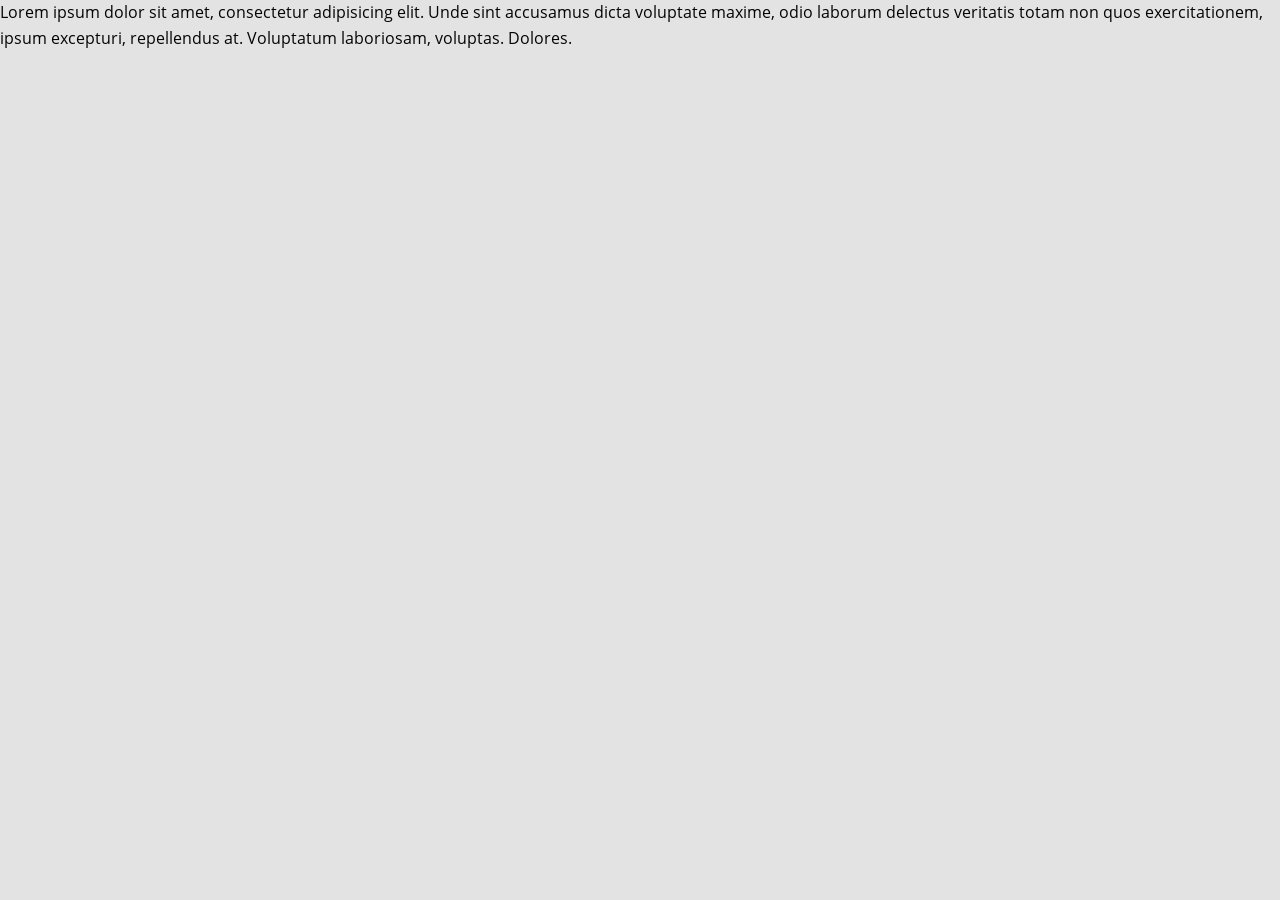
<file: app/contacts.html>
<!DOCTYPE html>
<html lang="ru">
<head>
	<title>My Startng Template</title>

	<!-- Meta tags -->
	<meta charset="UTF-8">
	<meta http-equiv="X-UA-Compatible" content="IE=edge">
	<meta name="viewport" content="width=device-width, initial-scale=1.0">
	<meta name="description" content="">
	<meta name="keywords" content="">
	<meta name="author" content="Serhii 'winde' Kuptsov">

	<!-- Chrome, Firefox, Opera -->
	<meta name="theme-color" content="#000">
	<!-- Windows Phone -->
	<meta name="msapplication-navbutton-color" content="#000">
	<!-- iOS Safari -->
	<meta name="apple-mobile-web-app-status-bar-style" content="#000">
	<!-- //Meta tags -->
	
	<!-- Favicons -->
	<link rel="shortcut icon" href="img/favicon.ico" type="image/x-icon">
	<!-- //Favicons -->

	<!-- All libs styles -->
<!-- 	<link rel="stylesheet" href="css/libs.min.css"> -->
	<!-- Main file with styles -->
	<link rel="stylesheet" href="css/main.min.css">

	<!-- HTML5 shim and Respond.js for IE8 support of HTML5 elements and media queries -->
	<!-- WARNING: Respond.js doesn't work if you view the page via file:// -->
	<!--[if lt IE 9]>
	  <script src="https://oss.maxcdn.com/html5shiv/3.7.3/html5shiv.min.js"></script>
	  <script src="https://oss.maxcdn.com/respond/1.4.2/respond.min.js"></script>
	<![endif]-->
</head>
<body>
	
	<!-- CONTENT WRAPPER -->
	<div class="content__wrapper">
	
		<!-- Header -->
		<header class="header"></header>
		<!-- //Header -->

		<!-- Main -->
		<main class="main">Lorem ipsum dolor sit amet, consectetur adipisicing elit. Unde sint accusamus dicta voluptate maxime, odio laborum delectus veritatis totam non quos exercitationem, ipsum excepturi, repellendus at. Voluptatum laboriosam, voluptas. Dolores.</main>
		<!-- //Main -->

		<!-- Footer -->
		<footer class="footer"></footer>
		<!-- //Footer -->

	</div>
	<!-- //CONTENT WRAPPER -->

	<!-- jQuery IF NEEDED-->
	<script src="https://code.jquery.com/jquery-2.2.4.min.js" integrity="sha256-BbhdlvQf/xTY9gja0Dq3HiwQF8LaCRTXxZKRutelT44=" crossorigin="anonymous"></script>
	<!-- All libs scripts -->
	<!-- 	<script src="js/libs.min.js"></script> -->
	<!-- Main file with scripts -->
	<script src="js/common.min.js"></script>

</body>

</html>
</file>
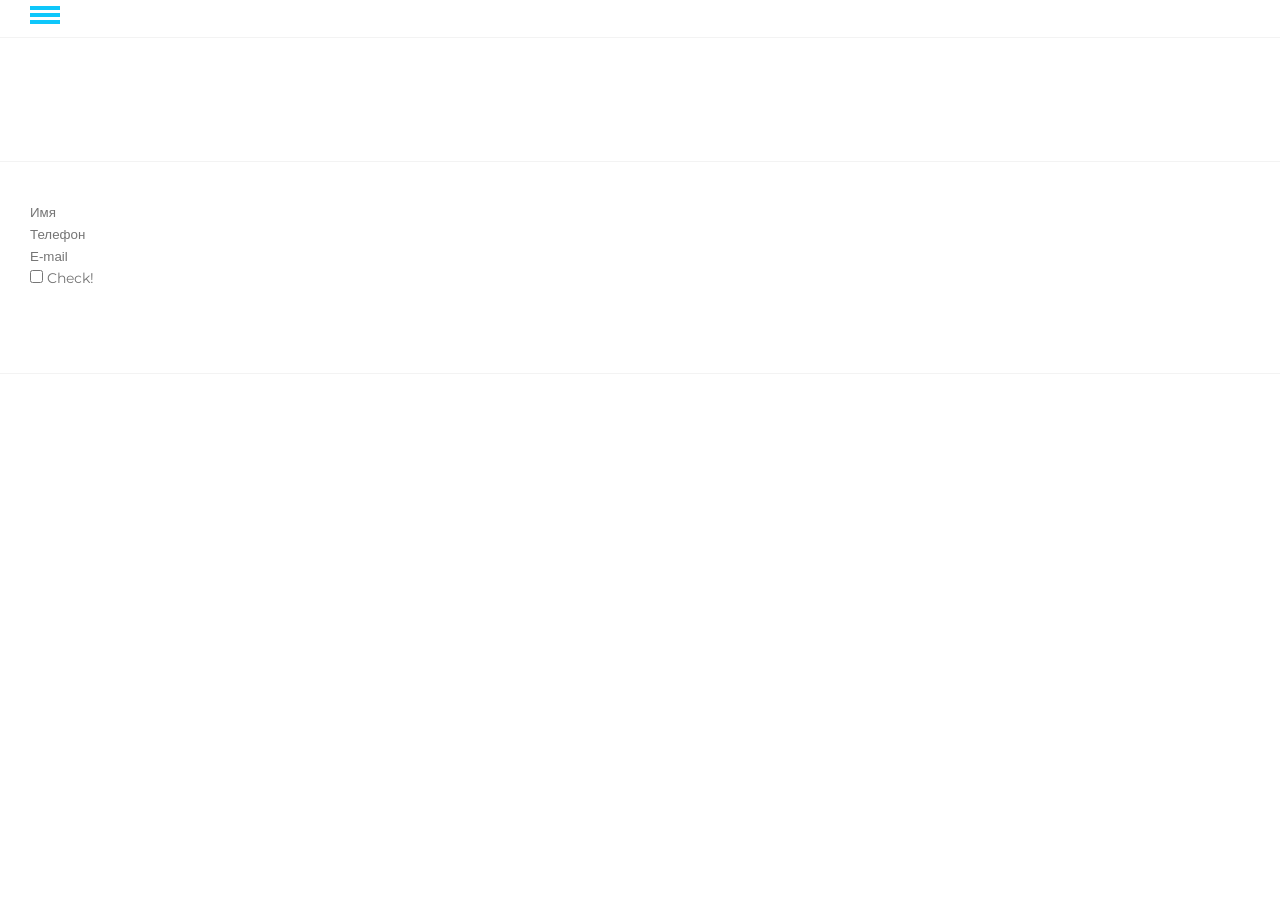
<file: src/templates.html>
<!DOCTYPE html>
<html lang="en">
<head>
	<meta charset="UTF-8">
	<title>Document</title>
	<link rel="stylesheet" href="css/main.min.css">

	<style>
		.component {margin-bottom:40px; border-bottom:1px solid #f3f3f3; padding:0 30px;}
	</style>
</head>
<body>
	<!-- Overlay -->
	<div class="overlay js-overlay"></div>
	<!-- =================== -->

	<!-- Go to up btn -->
	<button type="button" class="btn__up js-btn-up"></button>
	<!-- =================== -->
	
	<!-- Hamburger -->
	<div class="component">
		<button type="button" id="hamburger" class="hamburger js-mobile-menu">
			<span class="line"></span>	
			<span class="line"></span>	
			<span class="line"></span>	
		</button>
	</div>
	<!-- =================== -->
	
	<!-- Popup -->
	<div class="component">
		<button class="btn js-show-popup-btn" type="button">Show popup!</button>
		<div class="popup js-popup">
			<button class="btn__close js-close-popup-btn" type="button"></button>
		</div>
	</div>
	<!-- =================== -->

	<!-- Form -->
	<div class="component">
		<form class="form">
			<!-- Hidden inputs -->
			<input type="hidden" name="project_name" value="">
			<input type="hidden" name="admin_email" value="email@email">
			<input type="hidden" name="form_subject" value="">
			<!-- // Hidden inputs -->
			<div class="form__input--wrapp">
				<input type="text" class="form__input js-input-validate" name="name" placeholder="Имя">
			</div>	
			<div class="form__input--wrapp">
				<input type="tel" class="form__input js-input-validate" name="phone" placeholder="Телефон">
			</div>	
			<div class="form__input--wrapp">
				<input type="mail" class="form__input js-input-validate" name="email" placeholder="E-mail">
			</div>
			<div class="form__input--wrapp">
				<label for="checkbox" class="checkbox__label">
					<input id="checkbox" name="" type="checkbox">
					<span class="checkbox">Check!</span>
				</label>
			</div>		
			<button type="submit" class="btn">SEND</button>				
		</form> 
	</div>
	<!-- =================== -->


	<script src="//ajax.googleapis.com/ajax/libs/jquery/1.12.4/jquery.min.js"></script>
	<script src="js/helpers/ajax-form-validate.js"></script>
	<script src="js/helpers/go-to-top.js"></script>
	<script src="js/helpers/simple-popup.js"></script>
</body>
</html>
</file>
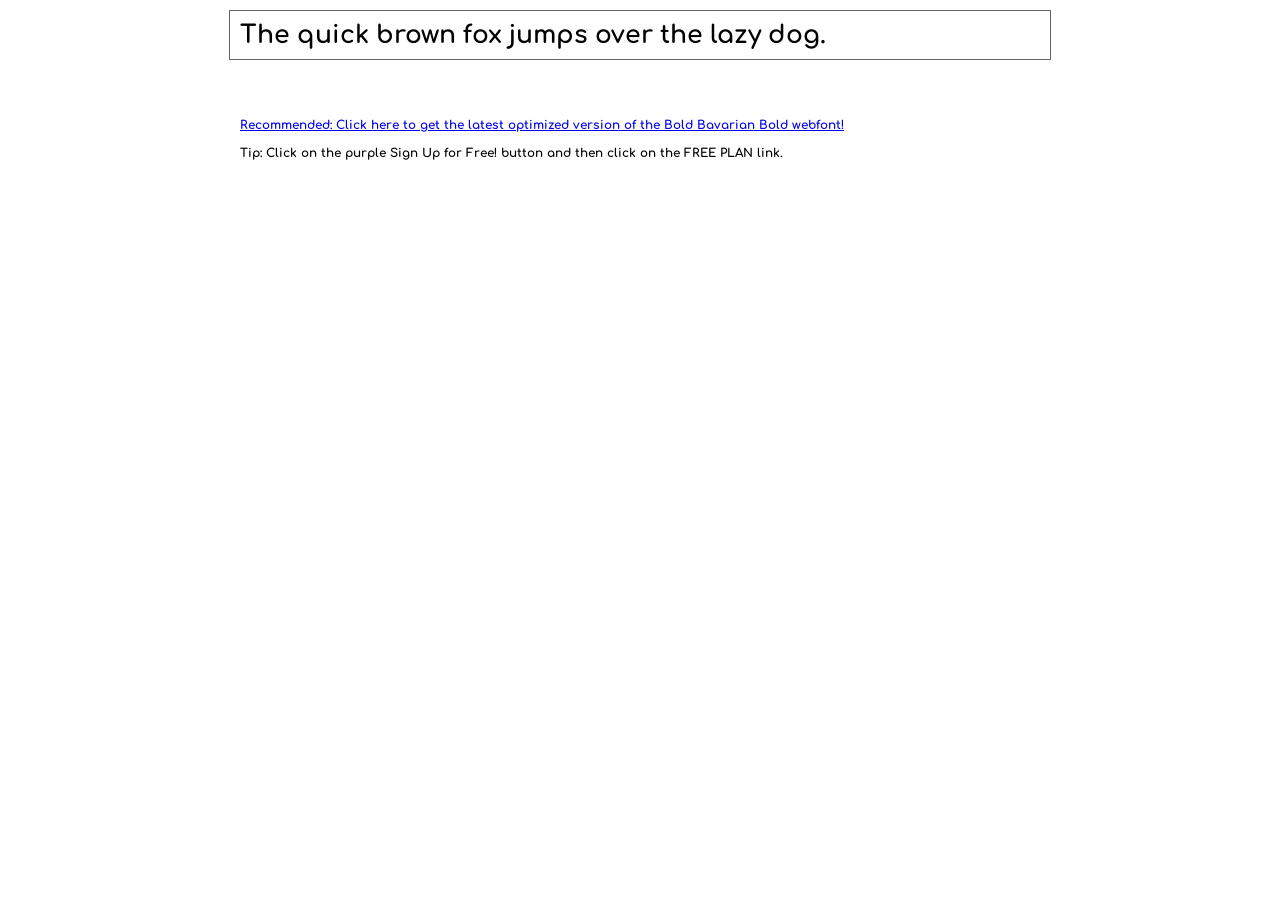
<file: src/fonts/Comfortaa/bold/demo.html>
<!DOCTYPE html PUBLIC "-//W3C//DTD XHTML 1.0 Transitional//EN" "http://www.w3.org/TR/xhtml1/DTD/xhtml1-transitional.dtd">
<html xmlns="http://www.w3.org/1999/xhtml">
<head>
	<meta http-equiv="Content-Type" content="text/html; charset=utf-8" />
	<title>@font-face Demo</title>
	<link rel="stylesheet" href="fonts.css" type="text/css" charset="utf-8" />
	<style type="text/css">
	body {
		background-color:white;
		font-family:Verdana,Tahoma,Arial,Sans-Serif;
		color:black;
		font-size:12px;
	}

	.demo
	{
		font-family:'Conv_Comfortaa-Bold',Sans-Serif;
		width:800px;
		margin:10px auto;
		text-align:left;
		border:1px solid #666;
		padding:10px;
	}

	.hint
	{
		font-family:'Conv_Comfortaa-Bold',Sans-Serif;
		width:800px;
		margin:10px auto;
		text-align:left;
		border:1px;
		padding:10px;
	}
	</style>
</head>
<body>
	<div class="demo" style="font-size:25px">
		The quick brown fox jumps over the lazy dog.
	</div>


	<br>
	<br>
	<div class="hint">
		<a href="http://www.fonts.com/font/wiescher-design/bold-bavarian/bold/web-font?SiteId=64">Recommended: Click here to get the latest optimized version of the Bold Bavarian Bold webfont!</a><br /><br />
		Tip: Click on the purple <strong>Sign Up for Free!</strong> button and then click on the <strong>FREE PLAN</strong> link.
	</div>
</body>
</html>
</file>
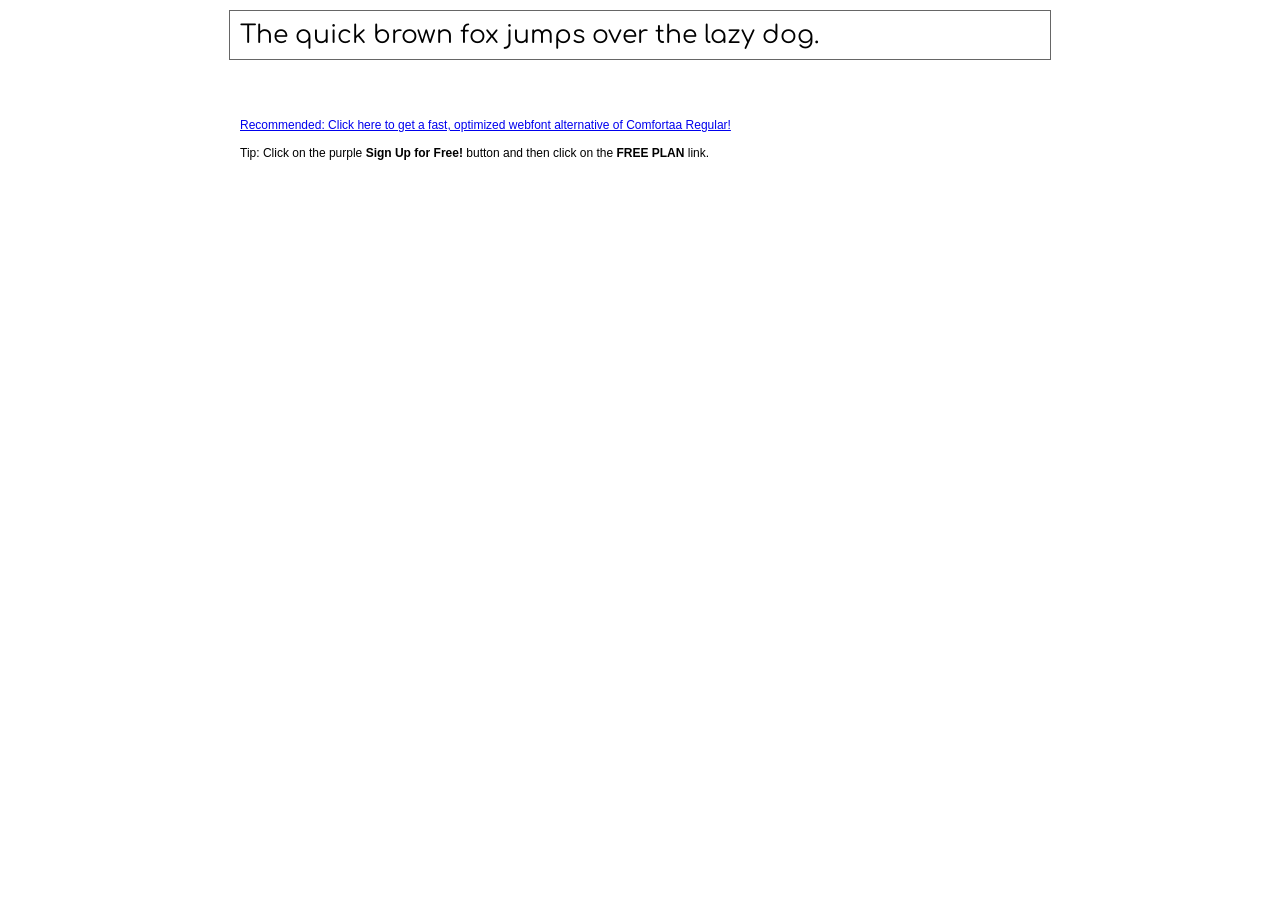
<file: src/fonts/Comfortaa/regular/demo.html>
<!DOCTYPE html PUBLIC "-//W3C//DTD XHTML 1.0 Transitional//EN" "http://www.w3.org/TR/xhtml1/DTD/xhtml1-transitional.dtd">
<html xmlns="http://www.w3.org/1999/xhtml">
<head>
	<meta http-equiv="Content-Type" content="text/html; charset=utf-8" />
	<title>@font-face Demo</title>
	<link rel="stylesheet" href="fonts.css" type="text/css" charset="utf-8" />
	<style type="text/css">
	body {
		background-color:white;
		font-family:Verdana,Tahoma,Arial,Sans-Serif;
		color:black;
		font-size:12px;
	}

	.demo
	{
		font-family:'Conv_Comfortaa-Regular',Sans-Serif;
		width:800px;
		margin:10px auto;
		text-align:left;
		border:1px solid #666;
		padding:10px;
	}

	.hint
	{
		font-family:'Conv_Sansus Webissimo-Regular',Sans-Serif;
		width:800px;
		margin:10px auto;
		text-align:left;
		border:1px;
		padding:10px;
	}

	</style>
</head>
<body>
	<div class="demo" style="font-size:25px">
		The quick brown fox jumps over the lazy dog.
	</div>

	<br>
	<br>
	<div class="hint">
		<a href="http://www.font2web.com/searchfreewebfont.php?Comfortaa+Regular">Recommended: Click here to get a fast, optimized webfont alternative of Comfortaa Regular!</a><br><br>
		Tip: Click on the purple <strong>Sign Up for Free!</strong> button and then click on the <strong>FREE PLAN</strong> link.
	</div>

</body>
</html>
</file>
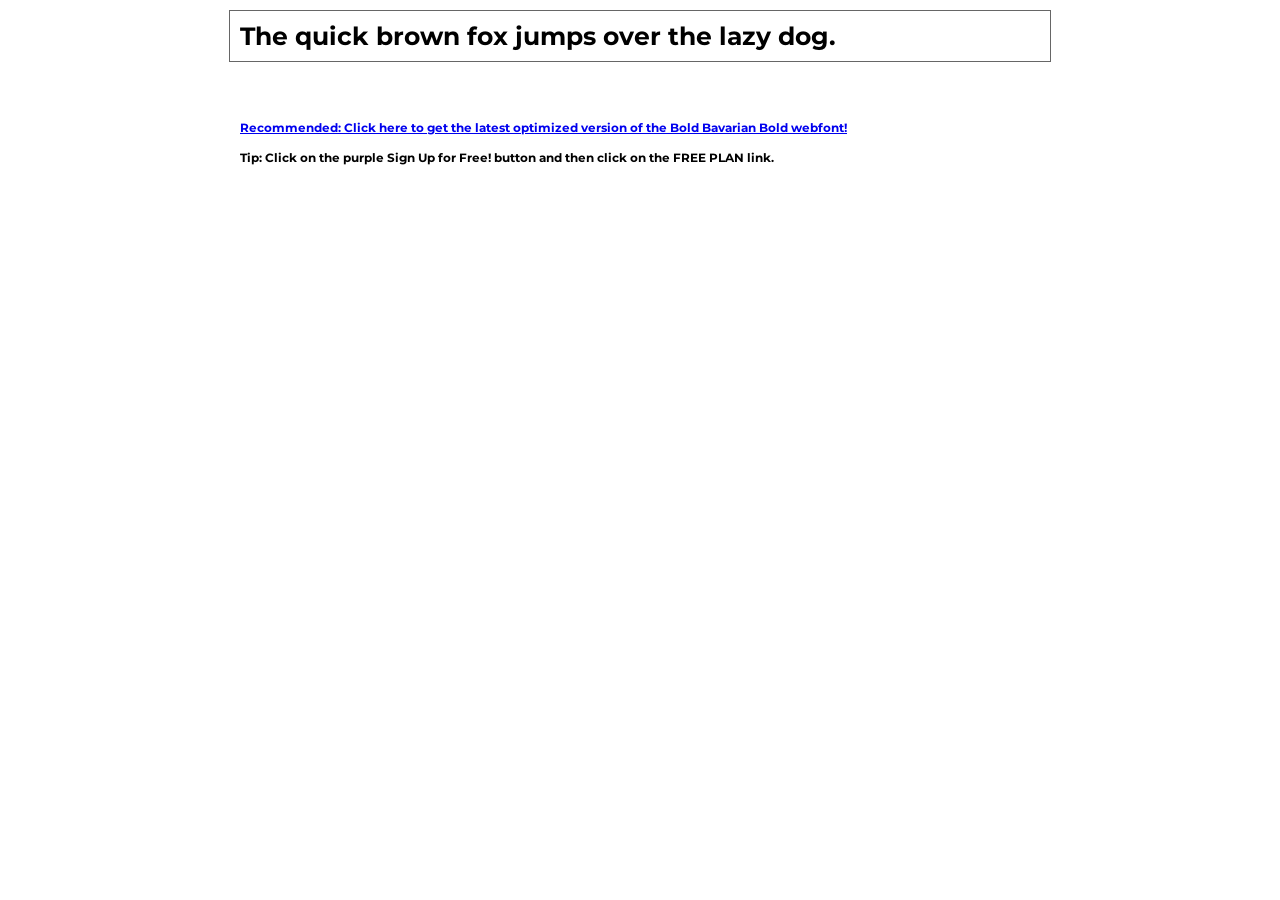
<file: src/fonts/Montserrat/Montserrat-Bold/demo.html>
<!DOCTYPE html PUBLIC "-//W3C//DTD XHTML 1.0 Transitional//EN" "http://www.w3.org/TR/xhtml1/DTD/xhtml1-transitional.dtd">
<html xmlns="http://www.w3.org/1999/xhtml">
<head>
	<meta http-equiv="Content-Type" content="text/html; charset=utf-8" />
	<title>@font-face Demo</title>
	<link rel="stylesheet" href="fonts.css" type="text/css" charset="utf-8" />
	<style type="text/css">
	body {
		background-color:white;
		font-family:Verdana,Tahoma,Arial,Sans-Serif;
		color:black;
		font-size:12px;
	}

	.demo
	{
		font-family:'Conv_Montserrat-Bold',Sans-Serif;
		width:800px;
		margin:10px auto;
		text-align:left;
		border:1px solid #666;
		padding:10px;
	}

	.hint
	{
		font-family:'Conv_Montserrat-Bold',Sans-Serif;
		width:800px;
		margin:10px auto;
		text-align:left;
		border:1px;
		padding:10px;
	}
	</style>
</head>
<body>
	<div class="demo" style="font-size:25px">
		The quick brown fox jumps over the lazy dog.
	</div>


	<br>
	<br>
	<div class="hint">
		<a href="http://www.fonts.com/font/wiescher-design/bold-bavarian/bold/web-font?SiteId=64">Recommended: Click here to get the latest optimized version of the Bold Bavarian Bold webfont!</a><br /><br />
		Tip: Click on the purple <strong>Sign Up for Free!</strong> button and then click on the <strong>FREE PLAN</strong> link.
	</div>
</body>
</html>
</file>
<file: src/fonts/Comfortaa/bold/fonts.css>
/** Generated by FG **/
@font-face {
	font-family: 'Conv_Comfortaa-Bold';
	src: url('fonts/Comfortaa-Bold.eot');
	src: local('☺'), url('fonts/Comfortaa-Bold.woff') format('woff'), url('fonts/Comfortaa-Bold.ttf') format('truetype'), url('fonts/Comfortaa-Bold.svg') format('svg');
	font-weight: normal;
	font-style: normal;
}
</file>
<file: src/fonts/Comfortaa/regular/fonts.css>
/** Generated by FG **/
@font-face {
	font-family: 'Conv_Comfortaa-Regular';
	src: url('fonts/Comfortaa-Regular.eot');
	src: local('☺'), url('fonts/Comfortaa-Regular.woff') format('woff'), url('fonts/Comfortaa-Regular.ttf') format('truetype'), url('fonts/Comfortaa-Regular.svg') format('svg');
	font-weight: normal;
	font-style: normal;
}
</file>
<file: src/fonts/Montserrat/Montserrat-Bold/fonts.css>
/** Generated by FG **/
@font-face {
	font-family: 'Conv_Montserrat-Bold';
	src: url('fonts/Montserrat-Bold.eot');
	src: local('☺'), url('fonts/Montserrat-Bold.woff') format('woff'), url('fonts/Montserrat-Bold.ttf') format('truetype'), url('fonts/Montserrat-Bold.svg') format('svg');
	font-weight: normal;
	font-style: normal;
}
</file>
<file: app/css/main.min.css>
input,select,textarea{-webkit-transition:all .23s ease-in-out;-o-transition:all .23s ease-in-out}a,a:hover{text-decoration:none}.hamburger,button,select{cursor:pointer}button,input,textarea{border:none;background:0 0}.sect__overlay,body{position:relative}a,abbr,acronym,address,applet,article,aside,audio,b,big,blockquote,body,canvas,caption,center,cite,code,dd,del,details,dfn,div,dl,dt,em,embed,fieldset,figcaption,figure,footer,form,h1,h2,h3,h4,h5,h6,header,hgroup,html,i,iframe,img,ins,kbd,label,legend,li,mark,menu,nav,object,ol,output,p,pre,q,ruby,s,samp,section,small,span,strike,strong,sub,summary,sup,table,tbody,td,tfoot,th,thead,time,tr,tt,u,ul,var,video{margin:0;padding:0;border:0;font:inherit;vertical-align:baseline}article,aside,details,figcaption,figure,footer,header,hgroup,menu,nav,section{display:block}ol,ul{list-style:none}blockquote,q{quotes:none}blockquote:after,blockquote:before,q:after,q:before{content:'';content:none}table{border-collapse:collapse;border-spacing:0}.container{margin:0 auto;width:100%;max-width:1200px;padding:0 15px}.row{display:-webkit-box;display:-webkit-flex;display:-ms-flexbox;display:flex;-webkit-box-pack:justify;-webkit-justify-content:space-between;-ms-flex-pack:justify;justify-content:space-between}.row__center{-webkit-box-align:center;-webkit-align-items:center;-ms-flex-align:center;align-items:center}.row__stretch{-webkit-box-align:stretch;-webkit-align-items:stretch;-ms-flex-align:stretch;align-items:stretch}.row__start{-webkit-box-pack:start;-webkit-justify-content:flex-start;-ms-flex-pack:start;justify-content:flex-start}.row__gutters{margin-left:-15px;margin-right:-15px}.col__fifth{padding:15px;width:20%}.col__third{padding:15px;width:33.3333%}.col__fourth{padding:15px;width:25%}.col__half{padding:15px;width:50%}.col__full{padding:15px;width:100%}*,h1,h2,h3,h4,h5,h6,li,ul{margin:0;padding:0}@font-face{font-family:FontAwesome;src:url(../fonts/FontAwesome/fontawesome-webfont/FontAwesome.eot);src:url(../fonts/FontAwesome/fontawesome-webfont/FontAwesome.eot?#iefix) format('embedded-opentype'),url(../fonts/FontAwesome/fontawesome-webfont/FontAwesome.woff) format('woff'),url(../fonts/FontAwesome/fontawesome-webfont/FontAwesome.ttf) format('truetype'),url(../fonts/FontAwesome/fontawesome-webfont/FontAwesome.svg#FontAwesome) format('svg');font-weight:400;font-style:normal}@font-face{font-family:OpenSansLight;src:url(../fonts/OpenSans/OpenSansLight/OpenSansLight.eot);src:url(../fonts/OpenSans/OpenSansLight/OpenSansLight.eot?#iefix) format('embedded-opentype'),url(../fonts/OpenSans/OpenSansLight/OpenSansLight.woff) format('woff'),url(../fonts/OpenSans/OpenSansLight/OpenSansLight.ttf) format('truetype'),url(../fonts/OpenSans/OpenSansLight/OpenSansLight.svg#OpenSansLight) format('svg');font-weight:400;font-style:normal}@font-face{font-family:OpenSansItalic;src:url(../fonts/OpenSans/OpenSansItalic/OpenSansItalic.eot);src:url(../fonts/OpenSans/OpenSansItalic/OpenSansItalic.eot?#iefix) format('embedded-opentype'),url(../fonts/OpenSans/OpenSansItalic/OpenSansItalic.woff) format('woff'),url(../fonts/OpenSans/OpenSansItalic/OpenSansItalic.ttf) format('truetype'),url(../fonts/OpenSans/OpenSansItalic/OpenSansItalic.svg#OpenSansItalic) format('svg');font-weight:400;font-style:normal}@font-face{font-family:OpenSansRegular;src:url(../fonts/OpenSans/OpenSansRegular/OpenSansRegular.eot);src:url(../fonts/OpenSans/OpenSansRegular/OpenSansRegular.eot?#iefix) format('embedded-opentype'),url(../fonts/OpenSans/OpenSansRegular/OpenSansRegular.woff) format('woff'),url(../fonts/OpenSans/OpenSansRegular/OpenSansRegular.ttf) format('truetype'),url(../fonts/OpenSans/OpenSansRegular/OpenSansRegular.svg#OpenSansRegular) format('svg');font-weight:400;font-style:normal}@font-face{font-family:OpenSansRegularItalic;src:url(../fonts/OpenSans/OpenSansRegularItalic/OpenSansRegularItalic.eot);src:url(../fonts/OpenSans/OpenSansRegularItalic/OpenSansRegularItalic.eot?#iefix) format('embedded-opentype'),url(../fonts/OpenSans/OpenSansRegularItalic/OpenSansRegularItalic.woff) format('woff'),url(../fonts/OpenSans/OpenSansRegularItalic/OpenSansRegularItalic.ttf) format('truetype'),url(../fonts/OpenSans/OpenSansRegularItalic/OpenSansRegularItalic.svg#OpenSansRegularItalic) format('svg');font-weight:400;font-style:normal}@font-face{font-family:OpenSansSemiBold;src:url(../fonts/OpenSans/OpenSansSemiBold/OpenSansSemiBold.eot);src:url(../fonts/OpenSans/OpenSansSemiBold/OpenSansSemiBold.eot?#iefix) format('embedded-opentype'),url(../fonts/OpenSans/OpenSansSemiBold/OpenSansSemiBold.woff) format('woff'),url(../fonts/OpenSans/OpenSansSemiBold/OpenSansSemiBold.ttf) format('truetype'),url(../fonts/OpenSans/OpenSansSemiBold/OpenSansSemiBold.svg#OpenSansSemiBold) format('svg');font-weight:400;font-style:normal}@font-face{font-family:OpenSansSemiBoldItalic;src:url(../fonts/OpenSans/OpenSansSemiBoldItalic/OpenSansSemiBoldItalic.eot);src:url(../fonts/OpenSans/OpenSansSemiBoldItalic/OpenSansSemiBoldItalic.eot?#iefix) format('embedded-opentype'),url(../fonts/OpenSans/OpenSansSemiBoldItalic/OpenSansSemiBoldItalic.woff) format('woff'),url(../fonts/OpenSans/OpenSansSemiBoldItalic/OpenSansSemiBoldItalic.ttf) format('truetype'),url(../fonts/OpenSans/OpenSansSemiBoldItalic/OpenSansSemiBoldItalic.svg#OpenSansSemiBoldItalic) format('svg');font-weight:400;font-style:normal}@font-face{font-family:OpenSansBold;src:url(../fonts/OpenSans/OpenSansBold/OpenSansBold.eot);src:url(../fonts/OpenSans/OpenSansBold/OpenSansBold.eot?#iefix) format('embedded-opentype'),url(../fonts/OpenSans/OpenSansBold/OpenSansBold.woff) format('woff'),url(../fonts/OpenSans/OpenSansBold/OpenSansBold.ttf) format('truetype'),url(../fonts/OpenSans/OpenSansBold/OpenSansBold.svg#OpenSansBold) format('svg');font-weight:400;font-style:normal}@font-face{font-family:OpenSansBoldItalic;src:url(../fonts/OpenSans/OpenSansBoldItalic/OpenSansBoldItalic.eot);src:url(../fonts/OpenSans/OpenSansBoldItalic/OpenSansBoldItalic.eot?#iefix) format('embedded-opentype'),url(../fonts/OpenSans/OpenSansBoldItalic/OpenSansBoldItalic.woff) format('woff'),url(../fonts/OpenSans/OpenSansBoldItalic/OpenSansBoldItalic.ttf) format('truetype'),url(../fonts/OpenSans/OpenSansBoldItalic/OpenSansBoldItalic.svg#OpenSansBoldItalic) format('svg');font-weight:400;font-style:normal}@font-face{font-family:OpenSansExtraBold;src:url(../fonts/OpenSans/OpenSansExtraBold/OpenSansExtraBold.eot);src:url(../fonts/OpenSans/OpenSansExtraBold/OpenSansExtraBold.eot?#iefix) format('embedded-opentype'),url(../fonts/OpenSans/OpenSansExtraBold/OpenSansExtraBold.woff) format('woff'),url(../fonts/OpenSans/OpenSansExtraBold/OpenSansExtraBold.ttf) format('truetype'),url(../fonts/OpenSans/OpenSansExtraBold/OpenSansExtraBold.svg#OpenSansExtraBold) format('svg');font-weight:400;font-style:normal}@font-face{font-family:OpenSansExtraBold;src:url(../fonts/OpenSans/OpenSansExtraBold/OpenSansExtraBold.eot);src:url(../fonts/OpenSans/OpenSansExtraBold/OpenSansExtraBold.eot?#iefix) format('embedded-opentype'),url(../fonts/OpenSans/OpenSansExtraBold/OpenSansExtraBold.woff) format('woff'),url(../fonts/OpenSans/OpenSansExtraBold/OpenSansExtraBold.ttf) format('truetype'),url(../fonts/OpenSans/OpenSansExtraBold/OpenSansExtraBold.svg#OpenSansExtraBold) format('svg');font-weight:400;font-style:normal}@media screen and (-webkit-min-device-pixel-ratio:0){@font-face{font-family:FontAwesome;src:url(../fonts/FontAwesome/fontawesome-webfont/FontAwesome.svg#FontAwesome) format('svg')}@font-face{font-family:OpenSansLight;src:url(../fonts/OpenSans/OpenSansLight/OpenSansLight.svg#OpenSansLight) format('svg')}@font-face{font-family:OpenSansItalic;src:url(../fonts/OpenSans/OpenSansItalic/OpenSansItalic.svg#OpenSansItalic) format('svg')}@font-face{font-family:OpenSansRegular;src:url(../fonts/OpenSans/OpenSansRegular/OpenSansRegular.svg#OpenSansRegular) format('svg')}@font-face{font-family:OpenSansRegularItalic;src:url(../fonts/OpenSans/OpenSansRegularItalic/OpenSansRegularItalic.svg#OpenSansRegularItalic) format('svg')}@font-face{font-family:OpenSansSemiBold;src:url(../fonts/OpenSans/OpenSansSemiBold/OpenSansSemiBold.svg#OpenSansSemiBold) format('svg')}@font-face{font-family:OpenSansSemiBoldItalic;src:url(../fonts/OpenSans/OpenSansSemiBoldItalic/OpenSansSemiBoldItalic.svg#OpenSansSemiBoldItalic) format('svg')}@font-face{font-family:OpenSansBold;src:url(../fonts/OpenSans/OpenSansBold/OpenSansBold.svg#OpenSansBold) format('svg')}@font-face{font-family:OpenSansBoldItalic;src:url(../fonts/OpenSans/OpenSansBoldItalic/OpenSansBoldItalic.svg#OpenSansBoldItalic) format('svg')}@font-face{font-family:OpenSansExtraBold;src:url(../fonts/OpenSans/OpenSansExtraBold/OpenSansExtraBold.svg#OpenSansExtraBold) format('svg')}}html{-webkit-text-size-adjust:none;text-size-adjust:none;-webkit-box-sizing:border-box;-moz-box-sizing:border-box;box-sizing:border-box}*,:after,:before{-webkit-box-sizing:inherit;-moz-box-sizing:inherit;box-sizing:inherit}body{font:16px OpenSansRegular,Arial,sans-serif;line-height:1.6;overflow-x:hidden;min-width:320px;height:100%;opacity:1;color:#050505;background-color:#e3e3e3}.btn,.checkbox__label,.input,.radio__label{font:1em OpenSansRegular,Arial,sans-serif}input,textarea{outline:0;transition:all .23s ease-in-out}button:focus,input:focus,select:focus,textarea:focus{outline:0}textarea{resize:vertical;width:100%}select{appearance:none;-webkit-appearance:none;-moz-appearance:none;transition:all .23s ease-in-out}a,button{outline:0;-webkit-transition:all .23s ease-in-out;-o-transition:all .23s ease-in-out}a{transition:all .23s ease-in-out}button{-webkit-box-shadow:none;box-shadow:none;transition:all .23s ease-in-out}.btn,.btn__up{-webkit-transition:all .23s ease-in-out;-o-transition:all .23s ease-in-out}img{width:100%;height:auto}.disable-hover,.disable-hover *{pointer-events:none!important}.clearfix:after,.clearfix:before,.container:after,.container:before{content:" ";display:table}.btn__up:after,.sect__overlay:after{content:''}.clearfix:after,.container:after{clear:both}.box{padding:50px 0}.w3c{visibility:hidden;display:none}.content__wrapper{overflow:hidden;width:100%;height:100%}.sect{-webkit-background-size:cover;background-size:cover;background-repeat:no-repeat}.sect__overlay:after{position:absolute;top:0;left:0;width:100%;height:100%;background-color:rgba(0,0,0,.8)}.sect__overlay .container{position:relative;z-index:1}.text-center{text-align:center}.text-left{text-align:left}.text-right{text-align:right}.light-color{color:#fff}.accent-color{color:red}.dark-color{color:#000}.btn,.input,.popup{color:#050505}.content-img{display:block;margin:0 auto;max-width:100%;max-height:100%;width:auto;height:auto}.btn,.btn__up:after,.hamburger{display:inline-block}.btn{padding:12px 15px;border:2px solid transparent;transition:all .23s ease-in-out}.btn__accent{background:red}.btn__shadow{background:0 0}.btn__dark{background:#000}.btn__close{width:20px;height:20px;background:url(../img/icons/svg/close-ic.svg) center no-repeat}.btn__search::-ms-clear{display:none;width:0;height:0}.btn__search::-ms-reveal{display:none;width:0;height:0}.btn__search::-webkit-search-cancel-button,.btn__search::-webkit-search-decoration,.btn__search::-webkit-search-results-button,.btn__search::-webkit-search-results-decoration{display:none}.btn__up{display:none;border-radius:50%;width:40px;height:40px;position:fixed;right:30px;bottom:30px;background:red;z-index:10;text-align:center;transition:all .23s ease-in-out;-webkit-box-shadow:0 0 13px 0 rgba(0,0,0,.21);box-shadow:0 0 13px 0 rgba(0,0,0,.21)}.btn__up:after{position:absolute;top:15px;left:10px;width:20px;height:20px;-webkit-transform:rotate(-45deg);-ms-transform:rotate(-45deg);-o-transform:rotate(-45deg);transform:rotate(-45deg);border-top:1px solid #000;border-right:1px solid #000;-webkit-transition:all .23s ease-in-out;-o-transition:all .23s ease-in-out;transition:all .23s ease-in-out}.btn__up:hover{background:#000;-webkit-transform:scale(1.1);-ms-transform:scale(1.1);-o-transform:scale(1.1);transform:scale(1.1);-webkit-box-shadow:0 0 13px 0 rgba(255,0,0,.21);box-shadow:0 0 13px 0 rgba(255,0,0,.21)}.btn__up:hover:after{border-top:1px solid red;border-right:1px solid red}.hamburger{width:30px;height:30px}.hamburger span{display:block;width:100%;height:4px;background:red;margin-bottom:3px}.hamburger span:last-child{margin-bottom:0}.input{display:inline-block;width:100%;padding:10px 15px;text-align:left;background-color:#fff;border:2px solid transparent}.input.is-error,.input:focus,.input:hover{border-color:red}.input::-webkit-input-placeholder{font:1em OpenSansRegular,Arial,sans-serif;color:#050505}.input::-moz-placeholder{font:1em OpenSansRegular,Arial,sans-serif;color:#050505}.input:-moz-placeholder{font:1em OpenSansRegular,Arial,sans-serif;color:#050505}.input:-ms-input-placeholder{font:1em OpenSansRegular,Arial,sans-serif;color:#050505}.input__wrapper{margin-bottom:15px;position:relative}.checkbox,.radio{position:relative;display:inline-block;margin-left:0;padding-left:25px}.checkbox:after,.checkbox:before,.radio:after,.radio:before{content:'';display:inline-block;-webkit-transition:all .25s ease-in-out;-o-transition:all .25s ease-in-out;transition:all .25s ease-in-out;position:absolute;left:0;top:50%;-webkit-transform:translateY(-50%);-ms-transform:translateY(-50%);-o-transform:translateY(-50%);transform:translateY(-50%)}.checkbox__label,.radio__label{cursor:pointer;display:inline-block;line-height:1;color:#050505}.checkbox__label input,.radio__label input{display:none}.checkbox:before{border-radius:4px;width:18px;height:18px;border:1px solid red;background-color:transparent}.checkbox__label input:checked+span:before{background-color:#000}.radio:after,.radio:before{border-radius:50%}.radio:before{width:18px;height:18px;border:1px solid red;background-color:$transparent}.radio:after{width:8px;height:8px;opacity:0;background-color:red;left:6px;top:8px}.overlay,.popup{width:100%;display:none}.radio__label input:checked+span:before{border-color:#000}.radio__label input:checked+span:after{opacity:1}.overlay{position:absolute;top:0;left:0;height:100%;z-index:10;background-color:rgba(0,0,0,.7)}.popup{top:50%;left:50%;-webkit-transform:translate(-50%,-50%);-ms-transform:translate(-50%,-50%);-o-transform:translate(-50%,-50%);transform:translate(-50%,-50%);position:fixed;z-index:20;background-color:#fff;max-width:400px;height:400px}.footer,.header{background-color:#a2a2a2}
</file>
<file: src/css/main.min.css>
.select,html{-moz-box-sizing:border-box}input,select,textarea{-webkit-transition:all .15s ease-in-out;-o-transition:all .15s ease-in-out}a,a:hover{text-decoration:none}button,input,textarea{background:0 0;border:none}.bg__overlay,body{position:relative}.hamburger,.select__option,button,select{cursor:pointer}.benefit__count,.btn,.education__block--price,.lang,.nav__link,.promo__slider--btn,.tour__price--value,.tour__title{text-transform:uppercase}.about-boat__content,.gallery__slider .swiper-slide,.row__col,.select__ic,.tour__gallery{-webkit-box-orient:vertical;-webkit-box-direction:normal}a,abbr,acronym,address,applet,article,aside,audio,b,big,blockquote,body,canvas,caption,center,cite,code,dd,del,details,dfn,div,dl,dt,em,embed,fieldset,figcaption,figure,footer,form,h1,h2,h3,h4,h5,h6,header,hgroup,html,i,iframe,img,ins,kbd,label,legend,li,mark,menu,nav,object,ol,output,p,pre,q,ruby,s,samp,section,small,span,strike,strong,sub,summary,sup,table,tbody,td,tfoot,th,thead,time,tr,tt,u,ul,var,video{margin:0;padding:0;border:0;font:inherit;vertical-align:baseline}article,aside,details,figcaption,figure,footer,header,hgroup,menu,nav,section{display:block}ol,ul{list-style:none}blockquote,q{quotes:none}blockquote:after,blockquote:before,q:after,q:before{content:'';content:none}table{border-collapse:collapse;border-spacing:0}.container{margin:0 auto;width:100%;max-width:1230px;padding:0 30px}.row{display:-webkit-box;display:-webkit-flex;display:-ms-flexbox;display:flex;-webkit-box-pack:justify;-webkit-justify-content:space-between;-ms-flex-pack:justify;justify-content:space-between;-webkit-flex-wrap:wrap;-ms-flex-wrap:wrap;flex-wrap:wrap}.lang,.promo__slider--btns,.row__center{-webkit-box-align:center}.row__center{-webkit-align-items:center;-ms-flex-align:center;align-items:center}.row__center-horisontal{-webkit-box-pack:center;-webkit-justify-content:center;-ms-flex-pack:center;justify-content:center}.row__stretch{-webkit-box-align:stretch;-webkit-align-items:stretch;-ms-flex-align:stretch;align-items:stretch}.row__start{-webkit-box-pack:start;-webkit-justify-content:flex-start;-ms-flex-pack:start;justify-content:flex-start}.row__gutters{margin-left:-15px;margin-right:-15px}.row__col{-webkit-flex-direction:column;-ms-flex-direction:column;flex-direction:column}.row__end{-webkit-box-align:end;-webkit-align-items:flex-end;-ms-flex-align:end;align-items:flex-end}.col__fifth{padding:15px;width:20%}.col__third{padding:15px;width:33.3333%}.col__fourth{padding:15px;width:25%}.col__half{padding:15px;width:50%}.col__full{padding:15px;width:100%}*,h1,h2,h3,h4,h5,h6,li,ul{margin:0;padding:0}@font-face{font-family:MontserratItalic;src:url(../fonts/Montserrat/Montserrat-Italic/fonts/Montserrat-Italic.eot);src:url(../fonts/Montserrat/Montserrat-Italic/fonts/Montserrat-Italic.eot?#iefix) format('embedded-opentype'),url(../fonts/Montserrat/Montserrat-Italic/fonts/Montserrat-Italic.woff) format('woff'),url(../fonts/Montserrat/Montserrat-Italic/fonts/Montserrat-Italic.ttf) format('truetype'),url(../fonts/Montserrat/Montserrat-Italic/fonts/Montserrat-Italic.svg#MontserratItalic) format('svg');font-weight:400;font-style:normal}@font-face{font-family:MontserratLight;src:url(../fonts/Montserrat/Montserrat-Light/fonts/Montserrat-Light.eot);src:url(../fonts/Montserrat/Montserrat-Light/fonts/Montserrat-Light.eot?#iefix) format('embedded-opentype'),url(../fonts/Montserrat/Montserrat-Light/fonts/Montserrat-Light.woff) format('woff'),url(../fonts/Montserrat/Montserrat-Light/fonts/Montserrat-Light.ttf) format('truetype'),url(../fonts/Montserrat/Montserrat-Light/fonts/Montserrat-Light.svg#MontserratLight) format('svg');font-weight:400;font-style:normal}@font-face{font-family:MontserratRegular;src:url(../fonts/Montserrat/Montserrat-Regular/fonts/Montserrat-Regular.eot);src:url(../fonts/Montserrat/Montserrat-Regular/fonts/Montserrat-Regular.eot?#iefix) format('embedded-opentype'),url(../fonts/Montserrat/Montserrat-Regular/fonts/Montserrat-Regular.woff) format('woff'),url(../fonts/Montserrat/Montserrat-Regular/fonts/Montserrat-Regular.ttf) format('truetype'),url(../fonts/Montserrat/Montserrat-Regular/fonts/Montserrat-Regular.svg#MontserratRegular) format('svg');font-weight:400;font-style:normal}@font-face{font-family:MontserratMedium;src:url(../fonts/Montserrat/Montserrat-Medium/fonts/Montserrat-Medium.eot);src:url(../fonts/Montserrat/Montserrat-Medium/fonts/Montserrat-Medium.eot?#iefix) format('embedded-opentype'),url(../fonts/Montserrat/Montserrat-Medium/fonts/Montserrat-Medium.woff) format('woff'),url(../fonts/Montserrat/Montserrat-Medium/fonts/Montserrat-Medium.ttf) format('truetype'),url(../fonts/Montserrat/Montserrat-Medium/fonts/Montserrat-Medium.svg#MontserratMedium) format('svg');font-weight:400;font-style:normal}@font-face{font-family:MontserratSemiBold;src:url(../fonts/Montserrat/Montserrat-SemiBold/fonts/Montserrat-SemiBold.eot);src:url(../fonts/Montserrat/Montserrat-SemiBold/fonts/Montserrat-SemiBold.eot?#iefix) format('embedded-opentype'),url(../fonts/Montserrat/Montserrat-SemiBold/fonts/Montserrat-SemiBold.woff) format('woff'),url(../fonts/Montserrat/Montserrat-SemiBold/fonts/Montserrat-SemiBold.ttf) format('truetype'),url(../fonts/Montserrat/Montserrat-SemiBold/fonts/Montserrat-SemiBold.svg#MontserratSemiBold) format('svg');font-weight:400;font-style:normal}@font-face{font-family:MontserratBold;src:url(../fonts/Montserrat/Montserrat-Bold/fonts/Montserrat-Bold.eot);src:url(../fonts/Montserrat/Montserrat-Bold/fonts/Montserrat-Bold.eot?#iefix) format('embedded-opentype'),url(../fonts/Montserrat/Montserrat-Bold/fonts/Montserrat-Bold.woff) format('woff'),url(../fonts/Montserrat/Montserrat-Bold/fonts/Montserrat-Bold.ttf) format('truetype'),url(../fonts/Montserrat/Montserrat-Bold/fonts/Montserrat-Bold.svg#MontserratBold) format('svg');font-weight:400;font-style:normal}@font-face{font-family:ComfortaaRegular;src:url(../fonts/Comfortaa/regular/fonts/Comfortaa-Regular.eot);src:url(../fonts/Comfortaa/regular/fonts/Comfortaa-Regular.eot?#iefix) format('embedded-opentype'),url(../fonts/Comfortaa/regular/fonts/Comfortaa-Regular.woff) format('woff'),url(../fonts/Comfortaa/regular/fonts/Comfortaa-Regular.ttf) format('truetype'),url(../fonts/Comfortaa/regular/fonts/Comfortaa-Regular.svg#ComfortaaRegular) format('svg');font-weight:400;font-style:normal}@font-face{font-family:ComfortaaBold;src:url(../fonts/Comfortaa/bold/fonts/Comfortaa-Bold.eot);src:url(../fonts/Comfortaa/bold/fonts/Comfortaa-Bold.eot?#iefix) format('embedded-opentype'),url(../fonts/Comfortaa/bold/fonts/Comfortaa-Bold.woff) format('woff'),url(../fonts/Comfortaa/bold/fonts/Comfortaa-Bold.ttf) format('truetype'),url(../fonts/Comfortaa/bold/fonts/Comfortaa-Bold.svg#ComfortaaBold) format('svg');font-weight:400;font-style:normal}@media screen and (-webkit-min-device-pixel-ratio:0){@font-face{font-family:MontserratItalic;src:url(../fonts/Montserrat/Montserrat-Italic/fonts/Montserrat-Italic.svg#MontserratItalic) format('svg')}@font-face{font-family:MontserratLight;src:url(../fonts/Montserrat/Montserrat-Light/fonts/Montserrat-Light.svg#MontserratLight) format('svg')}@font-face{font-family:MontserratRegular;src:url(../fonts/Montserrat/Montserrat-Regular/fonts/Montserrat-Regular.svg#MontserratRegular) format('svg')}@font-face{font-family:MontserratMedium;src:url(../fonts/Montserrat/Montserrat-Medium/fonts/Montserrat-Medium.svg#MontserratMedium) format('svg')}@font-face{font-family:MontserratSemiBold;src:url(../fonts/Montserrat/Montserrat-SemiBold/fonts/Montserrat-SemiBold.svg#MontserratSemiBold) format('svg')}@font-face{font-family:MontserratBold;src:url(../fonts/Montserrat/Montserrat-Bold/fonts/Montserrat-Bold.svg#MontserratBold) format('svg')}@font-face{font-family:ComfortaaRegular;src:url(../fonts/Comfortaa/regular/fonts/Comfortaa-Regular.svg#ComfortaaRegular) format('svg')}@font-face{font-family:ComfortaaBold;src:url(../fonts/Comfortaa/bold/fonts/Comfortaa-Bold.svg#ComfortaaBold) format('svg')}}html{-webkit-text-size-adjust:none;text-size-adjust:none;-webkit-box-sizing:border-box;box-sizing:border-box}*,:after,:before{-webkit-box-sizing:inherit;-moz-box-sizing:inherit;box-sizing:inherit}.promo__slide,.select{-webkit-box-sizing:border-box}body{font:14px MontserratRegular,Arial,sans-serif;line-height:1.57;overflow-x:hidden;min-width:320px;height:100%;opacity:1;color:#727272;background-color:#fff}input,textarea{outline:0;transition:all .15s ease-in-out}button:focus,input:focus,select:focus,textarea:focus{outline:0}textarea{resize:vertical;width:100%}select{appearance:none;-webkit-appearance:none;-moz-appearance:none;transition:all .15s ease-in-out}a,button{-webkit-transition:all .15s ease-in-out;-o-transition:all .15s ease-in-out;outline:0}a{transition:all .15s ease-in-out}.footer__list a:hover,.nav__footer a:hover{text-decoration:underline}button{-webkit-box-shadow:none;box-shadow:none;transition:all .15s ease-in-out}img{width:100%;height:auto}.disable-hover,.disable-hover *{pointer-events:none!important}.select__dropdown,.select__text:after{pointer-events:none;position:absolute}.clearfix:after,.clearfix:before{content:" ";display:table}.bg__overlay:after,.btn__primary:before,.btn__up:after,.sect__promo:after,.select__text:after,.tour__content--block .content ul li:before{content:''}.clearfix:after{clear:both}.gutter-top{padding-top:130px}.gutter-bottom{padding-bottom:130px}.gutter-both{padding:130px 0}.w3c{visibility:hidden;display:none}.content__wrapper{overflow:hidden;width:100%;height:100%}.bg{-webkit-background-size:cover;background-size:cover;background-repeat:no-repeat;background-position:50% 50%}.bg__overlay:after{display:inline-block;top:0;left:0;width:100%;height:100%;position:absolute;background:#004a98;background:-webkit-linear-gradient(180deg,#004a98 0,rgba(0,74,152,.64) 100%);background:-webkit-gradient(linear,left top,left bottom,from(#004a98),to(rgba(0,74,152,.64)));background:-webkit-linear-gradient(top,#004a98 0,rgba(0,74,152,.64) 100%);background:-o-linear-gradient(top,#004a98 0,rgba(0,74,152,.64) 100%);background:linear-gradient(180deg,#004a98 0,rgba(0,74,152,.64) 100%)}.bg__overlay .container{position:relative;z-index:1}.text-center{text-align:center}.text-left{text-align:left}.text-right{text-align:right}.btn,.btn__up,.lang__item,.nav__list{text-align:center}.light-color{color:#fff}.accent-color{color:#0ec7fb}.dark-color{color:#000}.content-img{display:block;margin:0 auto;max-width:100%;max-height:100%;width:auto;height:auto}.color-bg{background-color:#f1fbff}.sect__title{font:1.7142857em ComfortaaRegular,Arial,sans-serif;color:#004a98;margin-bottom:40px}.sect__title--light{color:#fff}.sect__subtitle{font:1.142857em ComfortaaRegular,Arial,sans-serif;line-height:1.375;color:#000;margin-bottom:40px}.btn,.lang,.lang__link{color:#fff}.btn{display:-webkit-box;display:-webkit-flex;display:-ms-flexbox;display:flex;-webkit-box-pack:center;-webkit-justify-content:center;-ms-flex-pack:center;justify-content:center;-webkit-box-align:center;-webkit-align-items:center;-ms-flex-align:center;align-items:center;border-radius:4px;-webkit-transition:all .15s ease-in-out;-o-transition:all .15s ease-in-out;transition:all .15s ease-in-out;font:1.357em MontserratMedium,Arial,sans-serif;padding:30px 70px;max-width:430px}.btn__ic{display:block;width:22px;height:22px;-webkit-box-flex:0;-webkit-flex:none;-ms-flex:none;flex:none;margin-right:15px}.btn__equal,.btn__ic svg,.btn__primary:before{width:100%;height:100%}.btn__ic svg{display:block;fill:#fff;-webkit-transition:fill .15s ease-in-out;-o-transition:fill .15s ease-in-out;transition:fill .15s ease-in-out}.btn__accent{background-color:#0ec7fb;-webkit-box-shadow:0 0 6px rgba(0,0,0,.1);box-shadow:0 0 6px rgba(0,0,0,.1)}.btn__wide{width:100%;max-width:100%}.btn__equal{padding:0}.btn__primary{position:relative;background-color:#00d04c;z-index:2;-webkit-box-shadow:0 5px 14px rgba(0,208,76,.14);box-shadow:0 5px 14px rgba(0,208,76,.14)}.btn__primary:before{display:inline-block;position:absolute;top:0;left:0;background:#00d04c;background:-webkit-linear-gradient(90deg,#00d17b 0,#00d04c 100%);background:-webkit-gradient(linear,left top,right top,from(#00d17b),to(#00d04c));background:-webkit-linear-gradient(left,#00d17b 0,#00d04c 100%);background:-o-linear-gradient(left,#00d17b 0,#00d04c 100%);background:linear-gradient(90deg,#00d17b 0,#00d04c 100%)}.btn__primary span{position:relative;z-index:1}.btn__radius{border-radius:0 4px 4px 0}.btn__dark{background:#000}.btn__close{width:20px;height:20px;background:url(../img/icons/svg/close-ic.svg) center no-repeat}.btn__up{display:none;border-radius:50%;width:40px;height:40px;position:fixed;right:30px;bottom:30px;background:#0ec7fb;z-index:10;-webkit-transition:all .23s ease-in-out;-o-transition:all .23s ease-in-out;transition:all .23s ease-in-out;-webkit-box-shadow:0 0 13px 0 rgba(0,0,0,.21);box-shadow:0 0 13px 0 rgba(0,0,0,.21)}.btn__up:after{display:inline-block;position:absolute;top:15px;left:10px;width:20px;height:20px;-webkit-transform:rotate(-45deg);-ms-transform:rotate(-45deg);-o-transform:rotate(-45deg);transform:rotate(-45deg);border-top:1px solid #000;border-right:1px solid #000;-webkit-transition:all .23s ease-in-out;-o-transition:all .23s ease-in-out;transition:all .23s ease-in-out}.btn__up:hover{background:#000;-webkit-transform:scale(1.1);-ms-transform:scale(1.1);-o-transform:scale(1.1);transform:scale(1.1);-webkit-box-shadow:0 0 13px 0 rgba(14,199,251,.21);box-shadow:0 0 13px 0 rgba(14,199,251,.21)}.date-picker-wrapper,.select__options{-webkit-box-shadow:0 3px 6px rgba(0,0,0,.1)}.btn__up:hover:after{border-top:1px solid #0ec7fb;border-right:1px solid #0ec7fb}.hamburger{display:inline-block;width:30px;height:30px}.hamburger span{display:block;width:100%;height:4px;background:#0ec7fb;margin-bottom:3px}.lang,.select{display:-webkit-box;display:-webkit-flex;display:-ms-flexbox}.hamburger span:last-child{margin-bottom:0}.lang{position:relative;width:80px;border:1px solid rgba(255,255,255,.15);border-radius:4px;height:40px;display:flex;-webkit-align-items:center;-ms-flex-align:center;align-items:center;-webkit-box-pack:center;-webkit-justify-content:center;-ms-flex-pack:center;justify-content:center;font:1.2142857em $Comf}.lang__arrow{display:block;width:10px;height:10px;margin-left:10px}.lang__arrow svg{display:block;width:100%;height:100%;fill:#fff}.lang__wrapper{margin-right:30px}.lang__dropdown{position:absolute;padding-top:10px;top:100%;left:0;width:100%;z-index:2;margin-top:10px;opacity:0;visibility:hidden;-webkit-transition:all .15s ease-in-out;-o-transition:all .15s ease-in-out;transition:all .15s ease-in-out}.lang__list{border-radius:4px;border:1px solid rgba(255,255,255,.15);padding:10px}.lang__item{display:block;margin-bottom:10px}.lang__item:last-child{margin-bottom:0}.lang__link:hover{opacity:.6}.lang:hover .lang__dropdown{opacity:1;margin-top:0;visibility:visible}.socials{height:19px}.socials__item{display:inline-block;margin-right:19px}.socials__item:last-child{margin-right:0}.socials__link{display:block;width:19px;height:19px}.socials__link--ic{display:block;width:100%;height:100%}.socials__link--ic svg{fill:#fff;-webkit-transition:fill .15s ease-in-out;-o-transition:fill .15s ease-in-out;transition:fill .15s ease-in-out}.socials__link:hover svg{fill:#004a98}.footer__socials .socials__link:hover svg{fill:#bbeafb}.toggle__block{margin-top:35px}.toggle__link{position:relative;padding-right:17px;color:#fff;font-family:ComfortaaRegular,Arial,sans-serif;font-size:1.125em;line-height:1;display:inline-block}.toggle__link:before{content:'Показать еще'}.toggle__link--ic{display:inline-block;width:10px;height:7px;position:absolute;right:0;top:50%;margin-top:-3.5px}.toggle__link--ic svg{display:block;width:100%;height:100%;fill:#fff}.date-picker-wrapper .drp_top-bar,.date-picker-wrapper .footer,.date-picker-wrapper .month-wrapper .gap-lines{display:none}.toggle__link.is-active:before{content:'Скрыть'}.toggle__link.is-active .toggle__link--ic{-webkit-transform:rotate(180deg);-ms-transform:rotate(180deg);-o-transform:rotate(180deg);transform:rotate(180deg)}.toggle__content{padding-top:20px;display:none}.date-picker-wrapper{border:none;border-radius:4px;background-color:#fff;box-shadow:0 3px 6px rgba(0,0,0,.1);padding:25px 35px 35px;width:100%;max-width:520px;z-index:6}.date-picker-wrapper table .caption .next,.date-picker-wrapper table .caption .prev{color:#004a98;font-size:17px}.date-picker-wrapper table .caption .next:hover,.date-picker-wrapper table .caption .prev:hover{background-color:rgba(14,199,251,.77)}.date-picker-wrapper .month-wrapper{width:100%!important;border:none;border-radius:0;padding:0}.date-picker-wrapper .month-wrapper table{width:47%!important}.date-picker-wrapper .month-wrapper .gap{width:6%!important;margin:0;background:0 0!important}.date-picker-wrapper .month-wrapper table .day{font:14px MontserratRegular,Arial,sans-serif;color:#333832}.date-picker-wrapper .month-wrapper table .day.real-today{background-color:#0ec7fb;color:#fff!important}.date-picker-wrapper .month-wrapper table .day.toMonth.hovering{background-color:rgba(14,199,251,.77)!important;color:#fff!important}.date-picker-wrapper .month-wrapper table .day.checked{color:#fff!important}.date-picker-wrapper .month-element{color:#004a98;font:13px ComfortaaRegular,Arial,sans-serif}.date-picker-wrapper .week-name{font:13px ComfortaaBold,Arial,sans-serif;color:rgba(0,74,152,.58)}.date-picker-wrapper .first-date-selected,.date-picker-wrapper .last-date-selected{background-color:#0ec7fb!important;color:#fff!important}.date-picker-wrapper .date-range-length-tip{background-color:#00d04c;color:#fff}.date-picker-wrapper .date-range-length-tip:after{border-color:#00d04c}.logo{display:inline-block}.logo__img{display:block;max-width:110px}.input,.nav__footer li,.nav__item{display:inline-block}.logo:hover{opacity:.6}.nav{-webkit-box-flex:1;-webkit-flex:1;-ms-flex:1;flex:1;margin:0 25px}.nav__item{margin-right:30px}.nav__item:last-child{margin-right:0}.nav__link{color:#fff;font:1.2142857em ComfortaaRegular,Arial,sans-serif;border-bottom:1px solid transparent}.nav__link:hover{border-color:#fff}.nav__footer{font:13px ComfortaaRegular,Arial,sans-serif;color:rgba(255,255,255,.69)}.nav__footer a{color:inherit}.nav__footer li{margin-right:10px}.nav__footer li:last-child{margin-right:0}.input{width:100%;padding:10px 15px;text-align:left;background-color:#fff;border:2px solid transparent;font:1em MontserratRegular,Arial,sans-serif;color:#727272}.input:focus,.input:hover,.select__wrapper.is-active .select{border-color:#0ec7fb}.input::-webkit-input-placeholder{font:1em MontserratRegular,Arial,sans-serif;color:#727272}.input::-moz-placeholder{font:1em MontserratRegular,Arial,sans-serif;color:#727272}.input:-moz-placeholder{font:1em MontserratRegular,Arial,sans-serif;color:#727272}.input:-ms-input-placeholder{font:1em MontserratRegular,Arial,sans-serif;color:#727272}.select__option,.select__text{text-align:left;font:16px $Comf;color:#000}.input__wrapper{margin-bottom:15px;position:relative}.input.is-error{border-color:red}.select{display:flex;-webkit-box-pack:start;-webkit-justify-content:flex-start;-ms-flex-pack:start;justify-content:flex-start;border:1px solid #dbf5ff;border-radius:4px;-webkit-transition:border-color .15s ease-in-out;-o-transition:border-color .15s ease-in-out;transition:border-color .15s ease-in-out;width:100%;box-sizing:border-box;height:46px;overflow:hidden}.select__wrapper{position:relative;width:100%}.select__ic{width:44px;height:44px;display:-webkit-box;display:-webkit-flex;display:-ms-flexbox;display:flex;-webkit-flex-direction:column;-ms-flex-direction:column;flex-direction:column;-webkit-box-align:center;-webkit-align-items:center;-ms-flex-align:center;align-items:center;-webkit-box-pack:center;-webkit-justify-content:center;-ms-flex-pack:center;justify-content:center;background-color:#f1fbff;-webkit-box-flex:0;-webkit-flex:none;-ms-flex:none;flex:none}.select__ic i{display:block;width:19px;height:19px;background-position:center center;background-repeat:no-repeat;-webkit-background-size:19px 19px;background-size:19px 19px}.promo__slider--btns,.select__text{display:-webkit-box;display:-webkit-flex;display:-ms-flexbox}.select__text{-webkit-box-flex:1;-webkit-flex:1;-ms-flex:1;flex:1;background-color:#fff;display:flex;-webkit-box-align:center;-webkit-align-items:center;-ms-flex-align:center;align-items:center;padding:10px 40px 10px 15px;position:relative}.select__text:after{display:inline-block;top:50%;-webkit-transform:translateY(-50%);-ms-transform:translateY(-50%);-o-transform:translateY(-50%);transform:translateY(-50%);right:15px;width:8px;height:15px;background:url(../img/icons/svg/select-arrows.svg) center center no-repeat;-webkit-background-size:8px 15px;background-size:8px 15px;z-index:1}.select__dropdown{top:100%;left:0;z-index:3;width:100%;padding-top:4px;margin-top:10px;opacity:0;visibility:hidden;-webkit-transition:all .3s ease-out;-o-transition:all .3s ease-out;transition:all .3s ease-out}.select__options{border-radius:4px;background-color:#fff;box-shadow:0 3px 6px rgba(0,0,0,.1)}.select__option{display:block;-webkit-transition:background-color .15s ease-in-out;-o-transition:background-color .15s ease-in-out;transition:background-color .15s ease-in-out;background-position:center left 14px;background-repeat:no-repeat;-webkit-background-size:19px 19px;background-size:19px 19px;padding:13px 15px 13px 59px}.select__option:hover{background-color:#f1fbff}.select__wrapper.is-active .select__dropdown{opacity:1;visibility:visible;pointer-events:auto;margin-top:0}.select__lg{height:83px}.select__lg .select__ic{width:83px;height:83px}.select__lg .select__ic i{width:22px;height:22px;-webkit-background-size:22px 22px;background-size:22px 22px}.select__lg .select__text{height:83px}.no-border-radius{border-radius:0}.overlay{position:absolute;top:0;left:0;width:100%;height:100%;z-index:10;background-color:rgba(0,0,0,.7);display:none}.popup{top:50%;left:50%;-webkit-transform:translate(-50%,-50%);-ms-transform:translate(-50%,-50%);-o-transform:translate(-50%,-50%);transform:translate(-50%,-50%);position:fixed;z-index:20;background-color:#fff;color:#727272;width:100%;max-width:400px;height:400px;display:none}.promo__slider{position:absolute;top:0;left:0;width:100%;height:100%}.promo__slider .swiper-container,.promo__slider .swiper-slide,.promo__slider .swiper-wrapper{width:100%;height:100%;position:relative}.promo__slider .swiper-slide{opacity:0!important}.promo__slider .swiper-slide-active{opacity:1!important}.promo__slider--btns{width:100%;max-width:1480px;margin:0 auto;padding:0 30px;position:absolute;left:50%;-webkit-transform:translateX(-50%);-ms-transform:translateX(-50%);-o-transform:translateX(-50%);transform:translateX(-50%);top:465px;pointer-events:none;z-index:3;display:flex;-webkit-align-items:center;-ms-flex-align:center;align-items:center;-webkit-box-pack:justify;-webkit-justify-content:space-between;-ms-flex-pack:justify;justify-content:space-between}.promo__slider--btn{width:120px;display:-webkit-box;display:-webkit-flex;display:-ms-flexbox;display:flex;-webkit-box-align:center;-webkit-align-items:center;-ms-flex-align:center;align-items:center;pointer-events:auto;z-index:3;cursor:pointer;color:#fff;font-weight:700}.promo__slider--btn-next{-webkit-box-pack:end;-webkit-justify-content:flex-end;-ms-flex-pack:end;justify-content:flex-end}.promo__slider--btn-prev{-webkit-box-pack:start;-webkit-justify-content:flex-start;-ms-flex-pack:start;justify-content:flex-start}.promo__slider--btn-prev span{-webkit-box-ordinal-group:3;-webkit-order:2;-ms-flex-order:2;order:2}.promo__slider--btn-prev i{-webkit-box-ordinal-group:2;-webkit-order:1;-ms-flex-order:1;order:1;-webkit-transform:scaleX(-1);-ms-transform:scaleX(-1);-o-transform:scaleX(-1);transform:scaleX(-1);margin-left:0;margin-right:5px}.promo__slider--btn-ic{display:block;width:13px;height:8px;-webkit-box-flex:0;-webkit-flex:none;-ms-flex:none;flex:none;margin-left:5px}.promo__slider--btn-ic svg{display:block;width:100%;height:100%;fill:#fff}.gallery__slide,.promo__slider--dots{display:-webkit-box;display:-webkit-flex;display:-ms-flexbox}.promo__slider--dots{margin-top:24px;display:flex;-webkit-box-pack:center;-webkit-justify-content:center;-ms-flex-pack:center;justify-content:center}.promo__slider--dots .swiper-pagination-bullet{opacity:1;width:25px;height:25px;background:0 0;border-radius:50%;border:1px solid transparent;position:relative;display:inline-block}.promo__slider--dots .swiper-pagination-bullet:before{content:'';display:inline-block;position:absolute;top:50%;left:50%;-webkit-transform:translate(-50%,-50%);-ms-transform:translate(-50%,-50%);-o-transform:translate(-50%,-50%);transform:translate(-50%,-50%);width:5px;height:5px;border-radius:50%;background-color:#fff;opacity:.5;-webkit-transition:opacity .15s ease-in-out;-o-transition:opacity .15s ease-in-out;transition:opacity .15s ease-in-out}.promo__slider--dots .swiper-pagination-bullet:focus{outline:0}.promo__slider--dots .swiper-pagination-bullet-active{border-color:#fff}.promo__slider--dots .swiper-pagination-bullet-active:before{opacity:1}.promo__slide{background-position:bottom center;background-repeat:no-repeat;-webkit-background-size:100% auto;background-size:100% auto;width:100%;height:100%;padding-top:360px;min-height:1310px;-moz-box-sizing:border-box;box-sizing:border-box}.slide,.slide__thumb{-webkit-background-size:cover;background-position:50% 50%;background-repeat:no-repeat}.promo__slide--title{font:4.2857em ComfortaaRegular,Arial,sans-serif;margin-bottom:30px}.promo__slide--title-block{width:650px;margin:0 auto;color:#fff;text-align:center}.slide,.slider{width:100%}.footer__slogan,.slider__scroll,.slider__thumbs{margin-top:20px}.promo__slide--title-block p{font-size:1.142857em}.slide{background-size:cover;height:370px;-webkit-box-shadow:2px 2px 14px rgba(0,0,0,.1);box-shadow:2px 2px 14px rgba(0,0,0,.1)}.slide__thumb{background-size:cover;height:95px;border:1px solid transparent;-webkit-transition:border-color .15s ease-in-out;-o-transition:border-color .15s ease-in-out;transition:border-color .15s ease-in-out}.slider__scroll{height:2px;background-color:rgba(246,246,246,.15);width:100%;border-radius:50px}.slider__scroll .swiper-scrollbar-drag{height:2px;background-color:#fff;border-radius:50px}.slider__scroll--dark{background-color:rgba(0,74,152,.15)}.slider__scroll--dark .swiper-scrollbar-drag{background-color:#004a98}.slider__scroll--lg,.slider__scroll--lg .swiper-scrollbar-drag{height:3px}.slider .swiper-slide-thumb-active .slide__thumb{border-color:#00d04c}.slider__lg{position:relative}.slider__btn{display:inline-block;width:34px;height:34px;background-color:rgba(255,255,255,.15);position:absolute;top:50%;-webkit-transform:translateY(-50%);-ms-transform:translateY(-50%);-o-transform:translateY(-50%);transform:translateY(-50%)}.slider__btn svg,.slider__btn--ic{display:block;width:6px;height:11px}.slider__btn svg{fill:#fff;-webkit-transition:fill .15s ease-in-out;-o-transition:fill .15s ease-in-out;transition:fill .15s ease-in-out}.slider__btn--light svg,.slider__btn:hover svg{fill:#004a98}.slider__btn--ic{position:absolute;top:50%;left:50%;-webkit-transform:translate(-50%,-50%);-ms-transform:translate(-50%,-50%);-o-transform:translate(-50%,-50%);transform:translate(-50%,-50%)}.slider__btn--prev{border-radius:17px 0 0 17px;left:-34px}.slider__btn--next{border-radius:0 17px 17px 0;right:-34px}.slider__btn--next i{-webkit-transform:translate(-50%,-50%) scaleX(-1);-ms-transform:translate(-50%,-50%) scaleX(-1);-o-transform:translate(-50%,-50%) scaleX(-1);transform:translate(-50%,-50%) scaleX(-1)}.slider__btn:hover{background-color:#fff}.slider__btn--light{background-color:#f1fbff}.footer__top,.slider__btn--light:hover{background-color:#004a98}.slider__btn--light:hover svg{fill:#fff}.gallery__slider{position:relative;z-index:2;margin-bottom:50px}.gallery__slide{display:flex;height:425px;width:100%;-webkit-transition:-webkit-transform .2s ease-out;-o-transition:-o-transform .2s ease-out;transition:transform .2s ease-out;transition:transform .2s ease-out,-webkit-transform .2s ease-out,-o-transform .2s ease-out}.gallery__slide--col{width:50%;height:100%;padding:0 5px}.gallery__slide--img{width:100%;-webkit-box-flex:0;-webkit-flex:none;-ms-flex:none;flex:none;height:100%;-webkit-background-size:cover;background-size:cover;background-repeat:no-repeat;background-position:50% 50%}.gallery__slider .swiper-slide{display:-webkit-box;display:-webkit-flex;display:-ms-flexbox;display:flex;-webkit-flex-direction:column;-ms-flex-direction:column;flex-direction:column;-webkit-box-align:center;-webkit-align-items:center;-ms-flex-align:center;align-items:center;-webkit-box-pack:center;-webkit-justify-content:center;-ms-flex-pack:center;justify-content:center;width:1170px}.gallery__slider .swiper-slide .gallery__slide{-webkit-transform:scale(.6,.6);-ms-transform:scale(.6,.6);-o-transform:scale(.6,.6);transform:scale(.6,.6)}.gallery__slider .swiper-slide-active .gallery__slide{-webkit-transform:scale(1,1);-ms-transform:scale(1,1);-o-transform:scale(1,1);transform:scale(1,1)}.gallery__slider--controls{position:absolute;top:50%;-webkit-transform:translateY(-50%);-ms-transform:translateY(-50%);-o-transform:translateY(-50%);transform:translateY(-50%);z-index:1;width:100%}.gallery__slider--controls .slider__btn--prev{left:1px}.gallery__slider--controls .slider__btn--next{right:1px}.header{position:absolute;top:25px;left:0;width:100%;z-index:3}.footer__col{width:33.33333%;padding:0 15px}.footer__top{padding:35px 0}.footer__bottom{padding:15px 0;background-color:#003f82}.footer__slogan{font:1em ComfortaaRegular,Arial,sans-serif;line-height:1.5}.footer__title{margin-bottom:15px;font-family:ComfortaaRegular,Arial,sans-serif}.footer__contacts,.footer__list{font-family:MontserratLight,Arial,sans-serif}.footer__list{color:#bbeafb}.footer__list li{line-height:1.57;margin-bottom:7px}.footer__list li:last-child{margin-bottom:0}.footer__list a{color:inherit}.footer__contacts--item{color:#bbeafb;margin-top:4px}.footer__contacts--item a{color:inherit}.footer__contacts--block{margin-bottom:20px}.footer__contacts--block:last-child{margin-bottom:0}.copyright{font:13px ComfortaaRegular,Arial,sans-serif;color:rgba(255,255,255,.69)}.sect__promo{background:#1993dc;background:-webkit-linear-gradient(180deg,#1993dc 0,#d5f6ff 100%);background:-webkit-gradient(linear,left top,left bottom,from(#1993dc),to(#d5f6ff));background:-webkit-linear-gradient(top,#1993dc 0,#d5f6ff 100%);background:-o-linear-gradient(top,#1993dc 0,#d5f6ff 100%);background:linear-gradient(180deg,#1993dc 0,#d5f6ff 100%);min-height:1310px;position:relative}.sect__promo:after{display:inline-block;pointer-events:none;width:100%;height:225px;background:url(../img/arch.svg) center no-repeat;-webkit-background-size:cover;background-size:cover;position:absolute;left:0;bottom:0;z-index:1}.order__form--wrapper{position:absolute;margin:0 auto;left:50%;-webkit-transform:translateX(-50%);-ms-transform:translateX(-50%);-o-transform:translateX(-50%);transform:translateX(-50%);width:100%;bottom:250px;z-index:3;max-width:1000px}.about__col .content,.about__info{margin-bottom:90px}.order__form--input-wrapper{width:33.33333%}.order__form--input-wrapper:first-child .select{border-radius:4px 0 0 4px}.order__form--input-wrapper:first-child .select__text{border-radius:0}.about__row{margin-left:-35px;margin-right:-35px}.about__col{width:50%;padding:0 35px}.about__col .content:last-child{margin-bottom:0}.about__col .content__with-ic{padding-left:40px;width:350px;position:relative;background-repeat:no-repeat;background-position:top 7px left;-webkit-background-size:19px 26px;background-size:19px 26px}.about__img,.benefit__ic,.education__block--img{background-repeat:no-repeat;background-position:50% 50%}.about__col .content__with-ic h2{font-size:1.7142857em}.about__col .content__with-img{position:relative;padding-right:160px}.about__col img{display:block;margin-bottom:35px;-webkit-box-shadow:0 0 12px rgba(0,0,0,.1);box-shadow:0 0 12px rgba(0,0,0,.1)}.content h2,.tour__content--block,.tour__gallery .slider{margin-bottom:25px}.about__img{width:350px;height:265px;-webkit-background-size:cover;background-size:cover;-webkit-box-shadow:0 0 12px rgba(0,0,0,.1);box-shadow:0 0 12px rgba(0,0,0,.1);position:absolute;z-index:3;right:-215px;top:50%;-webkit-transform:translateY(-50%);-ms-transform:translateY(-50%);-o-transform:translateY(-50%);transform:translateY(-50%)}.about__benefits{padding-bottom:90px}.content h2{color:#004a98;font:2.142857em ComfortaaBold,Arial,sans-serif;line-height:1.46}.benefit{display:-webkit-box;display:-webkit-flex;display:-ms-flexbox;display:flex;-webkit-box-pack:start;-webkit-justify-content:flex-start;-ms-flex-pack:start;justify-content:flex-start;-webkit-box-align:center;-webkit-align-items:center;-ms-flex-align:center;align-items:center}.benefit__ic{-webkit-box-flex:0;-webkit-flex:none;-ms-flex:none;flex:none;display:block;width:22px;height:22px;-webkit-background-size:22px 22px;background-size:22px 22px;margin-right:10px}.benefit__count{font:2.142857em MontserratRegular,Arial,sans-serif;color:#004a98;display:inline-block;margin-right:13px}.benefit__content,.tours__controls{display:-webkit-box;display:-webkit-flex;display:-ms-flexbox}.benefit__content{display:flex;-webkit-box-pack:start;-webkit-justify-content:flex-start;-ms-flex-pack:start;justify-content:flex-start;-webkit-box-align:center;-webkit-align-items:center;-ms-flex-align:center;align-items:center}.benefit__content p{text-align:left;color:#333832;line-height:1.14}.benefit__wrapper{width:330px;padding:0 15px}.btn__tab{border-radius:4px 4px 0 0;opacity:.82;padding:19px 30px;min-width:auto;font:1.071em MontserratMedium,Arial,sans-serif;margin-right:10px}.btn__tab:last-child{margin-right:0}.btn__tab.is-active,.btn__tab:hover{background-color:#004a98;opacity:1}.btn__tab.is-active svg,.btn__tab:hover svg{fill:#00d04c}.tours__controls{display:flex;-webkit-box-pack:justify;-webkit-justify-content:space-between;-ms-flex-pack:justify;justify-content:space-between}.tour{min-height:900px;padding:110px 0 90px}.tour__gallery{width:570px;display:-webkit-box;display:-webkit-flex;display:-ms-flexbox;display:flex;-webkit-flex-direction:column;-ms-flex-direction:column;flex-direction:column;-webkit-box-pack:justify;-webkit-justify-content:space-between;-ms-flex-pack:justify;justify-content:space-between}.tour__content{-webkit-box-flex:1;-webkit-flex:1;-ms-flex:1;flex:1;padding-right:30px;color:#dbf5ff}.tour__content--block:last-child{margin-bottom:0}.tour__content--block .content{font-size:1em}.tour__content--block .content h2,.tour__content--block .content h3,.tour__content--block .content h4,.tour__content--block .content h5,.tour__content--block .content h6{color:#fff;margin-bottom:14px;font:1.42857em ComfortaaRegular,Arial,sans-serif}.tour__content--block .content ul li{display:block;position:relative;padding-left:20px;line-height:1.857}.tour__content--block .content ul li:before{display:inline-block;border-radius:50%;width:4px;height:4px;position:absolute;top:10px;left:0;background-color:#dbf5ff}.tour__title{color:#fff;font:1.7142857em ComfortaaRegular,Arial,sans-serif;line-height:1.375;margin-right:15px}.tour__title--row{margin-bottom:40px}.tour__price{display:-webkit-box;display:-webkit-flex;display:-ms-flexbox;display:flex;-webkit-box-align:center;-webkit-align-items:center;-ms-flex-align:center;align-items:center}.tour__price--label{color:#00d04c;font-size:1.214em}.tour__price--value{font:2.357em MontserratMedium,Arial,sans-serif;color:#fff;display:inline-block;margin-left:10px}.tour__description ul{margin-bottom:30px}.tour__description li{display:-webkit-box;display:-webkit-flex;display:-ms-flexbox;display:flex;-webkit-box-align:center;-webkit-align-items:center;-ms-flex-align:center;align-items:center;-webkit-box-pack:start;-webkit-justify-content:flex-start;-ms-flex-pack:start;justify-content:flex-start;margin-bottom:13px;color:#fff;font-family:ComfortaaBold,Arial,sans-serif}.tour__description--ic{display:block;width:22px;height:22px;-webkit-box-flex:0;-webkit-flex:none;-ms-flex:none;flex:none;margin-right:17px}.tour__description--ic svg{display:block;width:100%;height:100%;fill:#00d04c}.education__row{margin-bottom:60px}.education__block p{font-family:MontserratLight,Arial,sans-serif}.education__block--img{height:245px;-webkit-background-size:cover;background-size:cover;position:relative;margin-bottom:20px}.education__block--price{display:inline-block;padding:9px 20px;text-align:center;color:#fff;font:1.42857em MontserratRegular,Arial,sans-serif;background:#00d04c;background:-webkit-linear-gradient(90deg,#00d17b 0,#00d04c 100%);background:-webkit-gradient(linear,left top,right top,from(#00d17b),to(#00d04c));background:-webkit-linear-gradient(left,#00d17b 0,#00d04c 100%);background:-o-linear-gradient(left,#00d17b 0,#00d04c 100%);background:linear-gradient(90deg,#00d17b 0,#00d04c 100%);position:absolute;right:0;top:15px}.education__block--title{color:#004a98;font:1.42857em ComfortaaBold,Arial,sans-serif;margin-bottom:25px}.education__block--wrapper{width:33.3333%;padding:0 15px}.about-boat__row{margin-bottom:130px}.about-boat__slider{width:570px}.about-boat__content{-webkit-box-flex:1;-webkit-flex:1;-ms-flex:1;flex:1;display:-webkit-box;display:-webkit-flex;display:-ms-flexbox;display:flex;-webkit-flex-direction:column;-ms-flex-direction:column;flex-direction:column;-webkit-box-pack:justify;-webkit-justify-content:space-between;-ms-flex-pack:justify;justify-content:space-between;padding:22px 0 22px 60px}.about-boat__content .content h2,.about-boat__content .content h3{font:1.7142857em ComfortaaRegular,Arial,sans-serif;color:#000;margin-bottom:40px}.about-boat__content .content h4,.about-boat__content .content h5,.about-boat__content .content h6{color:#000;font:1.142857em ComfortaaRegular,Arial,sans-serif;margin-bottom:25px;line-height:1.375}.about-boat__content .content p{font-family:MontserratLight,Arial,sans-serif}.about-boat__content .btn{margin-top:25px}.rest__block{color:#000;text-align:left}.rest__block--img{height:200px;-webkit-background-size:cover;background-size:cover;background-repeat:no-repeat;background-position:50% 50%;margin-bottom:17px}.rest__block--title{color:#004a98;font:1.42857em ComfortaaBold,Arial,sans-serif;margin-bottom:15px}.rest__block--wrapper{width:25%;padding:15px}.sect__gallery .sect__title{margin-bottom:55px}
</file>
